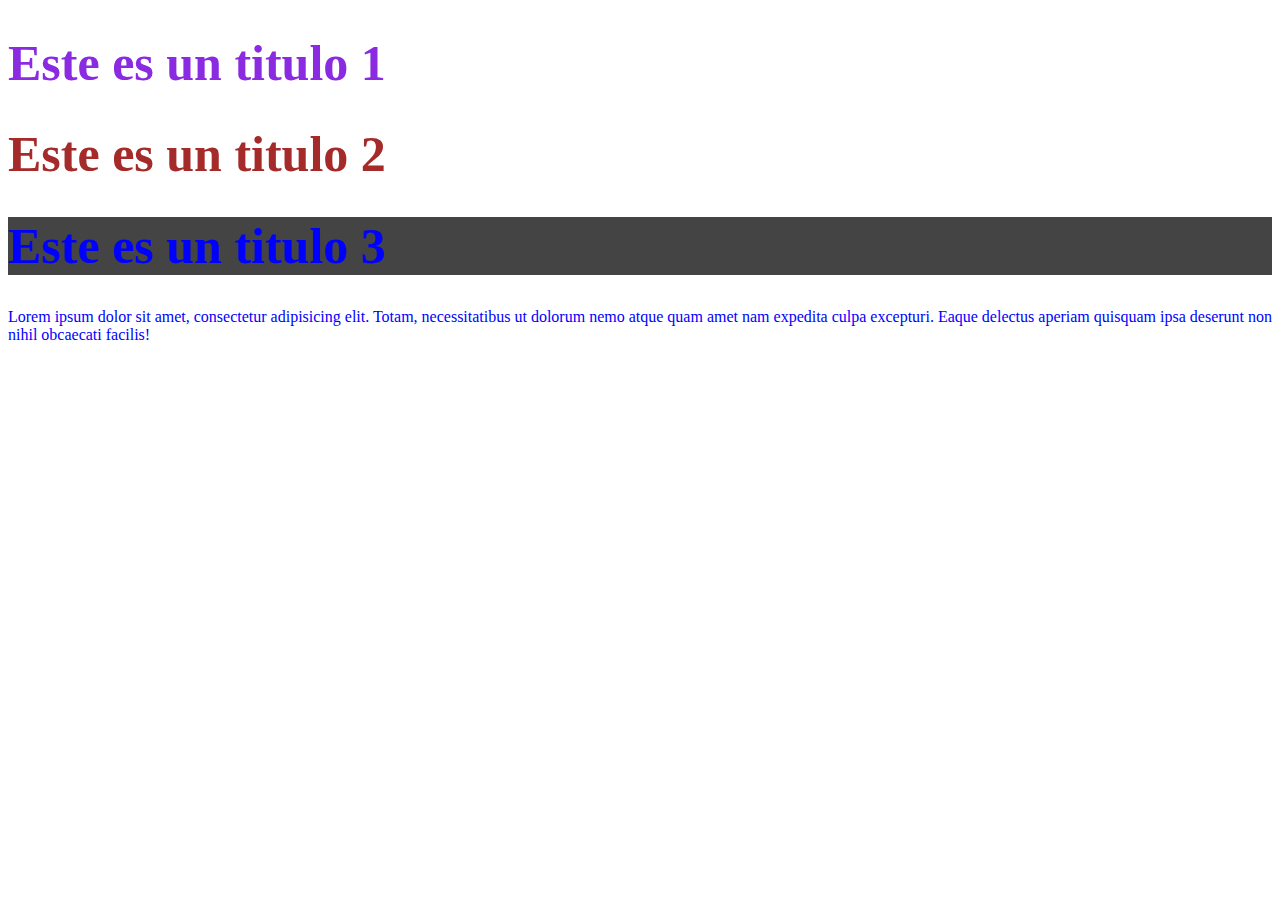
<file: MIS PROYECTOS DEVELOPER/CSS BASICO/index.html>
<!DOCTYPE html>
<html lang="en">
<head>
    <meta charset="UTF-8">
    <meta http-equiv="X-UA-Compatible" content="IE=edge">
    <meta name="viewport" content="width=device-width, initial-scale=1.0">
    <title>Document</title>
    <!-- ESTA ES UNA FORMA DE MANEJAR NUESTRO CSS PERO NO ES LO RECOMENDADO, LO IDEAL ES HACER UN FORMATO ESTILOS.CSS Y DESDE ALLÍ MANEJARLO
        <style>
         h1{ 
            color: blueviolet;
            font-size: 50px;
        }
    </style> -->


    <!-- ESTA ES LA OPCIÓN CORRECTA -->
    <link rel="stylesheet" href="estilos.css">

</head>
<body>
    
    <!-- ESTA ES OTRA FORMA DE MANEJAR NUESTRO CSS PERO NO ES LO RECOMENDADO, LO IDEAL ES HACER UN FORMATO ESTILOS.CSS Y DESDE ALLÍ MANEJARLO
         <h1 style="color:blueviolet; font-size: 150px;">Este es un encabezado H1</h1> -->

         <!-- EJEMPLO CON LA ETIQUETA -->
         <h1>Este es un titulo 1</h1>

         <!-- EJEMPLO CON UN ID -->
         <h1 id="unico">Este es un titulo 2</h1>

         <!-- EJEMPLO CON UNA CLASE -->
         <h1 class="azul fondo">Este es un titulo 3</h1>

         <!-- EJEMPLO CON UNA CLASE -->
         <p class="azul">Lorem ipsum dolor sit amet, consectetur adipisicing elit. Totam, necessitatibus ut dolorum nemo atque quam amet nam expedita culpa excepturi. Eaque delectus aperiam quisquam ipsa deserunt non nihil obcaecati facilis!</p>

</body>
</html>
</file>
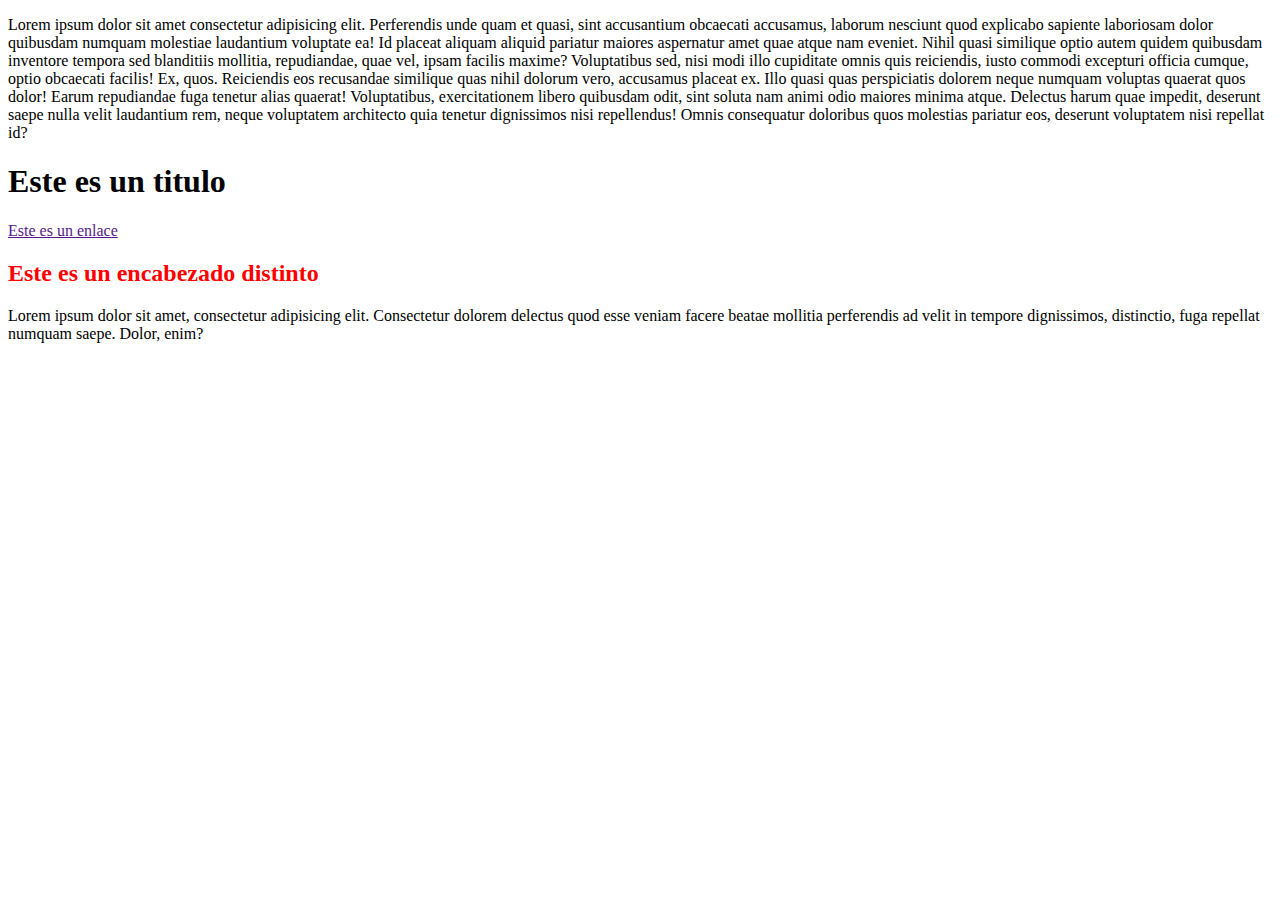
<file: MIS PROYECTOS DEVELOPER/INICIO HTML/index.html>
<!DOCTYPE html>
<html lang="en">
<head>
    <meta charset="UTF-8">
    <meta http-equiv="X-UA-Compatible" content="IE=edge">
    <meta name="viewport" content="width=, initial-scale=1.0">
    <title>One</title>
    <link rel="stylesheet" href="assets/css/estilo.css">
</head>
<body>

    <p>Lorem ipsum dolor sit amet consectetur adipisicing elit. Perferendis unde quam et quasi, sint accusantium obcaecati accusamus, laborum nesciunt quod explicabo sapiente laboriosam dolor quibusdam numquam molestiae laudantium voluptate ea!
    Id placeat aliquam aliquid pariatur maiores aspernatur amet quae atque nam eveniet. Nihil quasi similique optio autem quidem quibusdam inventore tempora sed blanditiis mollitia, repudiandae, quae vel, ipsam facilis maxime?
    Voluptatibus sed, nisi modi illo cupiditate omnis quis reiciendis, iusto commodi excepturi officia cumque, optio obcaecati facilis! Ex, quos. Reiciendis eos recusandae similique quas nihil dolorum vero, accusamus placeat ex.
    Illo quasi quas perspiciatis dolorem neque numquam voluptas quaerat quos dolor! Earum repudiandae fuga tenetur alias quaerat! Voluptatibus, exercitationem libero quibusdam odit, sint soluta nam animi odio maiores minima atque.
    Delectus harum quae impedit, deserunt saepe nulla velit laudantium rem, neque voluptatem architecto quia tenetur dignissimos nisi repellendus! Omnis consequatur doloribus quos molestias pariatur eos, deserunt voluptatem nisi repellat id?</p>
    <h1>Este es un titulo</h1>
    <a href="">Este es un enlace</a>
    <div>
        <h2>Este es un encabezado distinto</h2>
        <p>Lorem ipsum dolor sit amet, consectetur adipisicing elit. Consectetur dolorem delectus quod esse veniam facere beatae mollitia perferendis ad velit in tempore dignissimos, distinctio, fuga repellat numquam saepe. Dolor, enim?</p>
    </div>

    

</body>
</html>
</file>
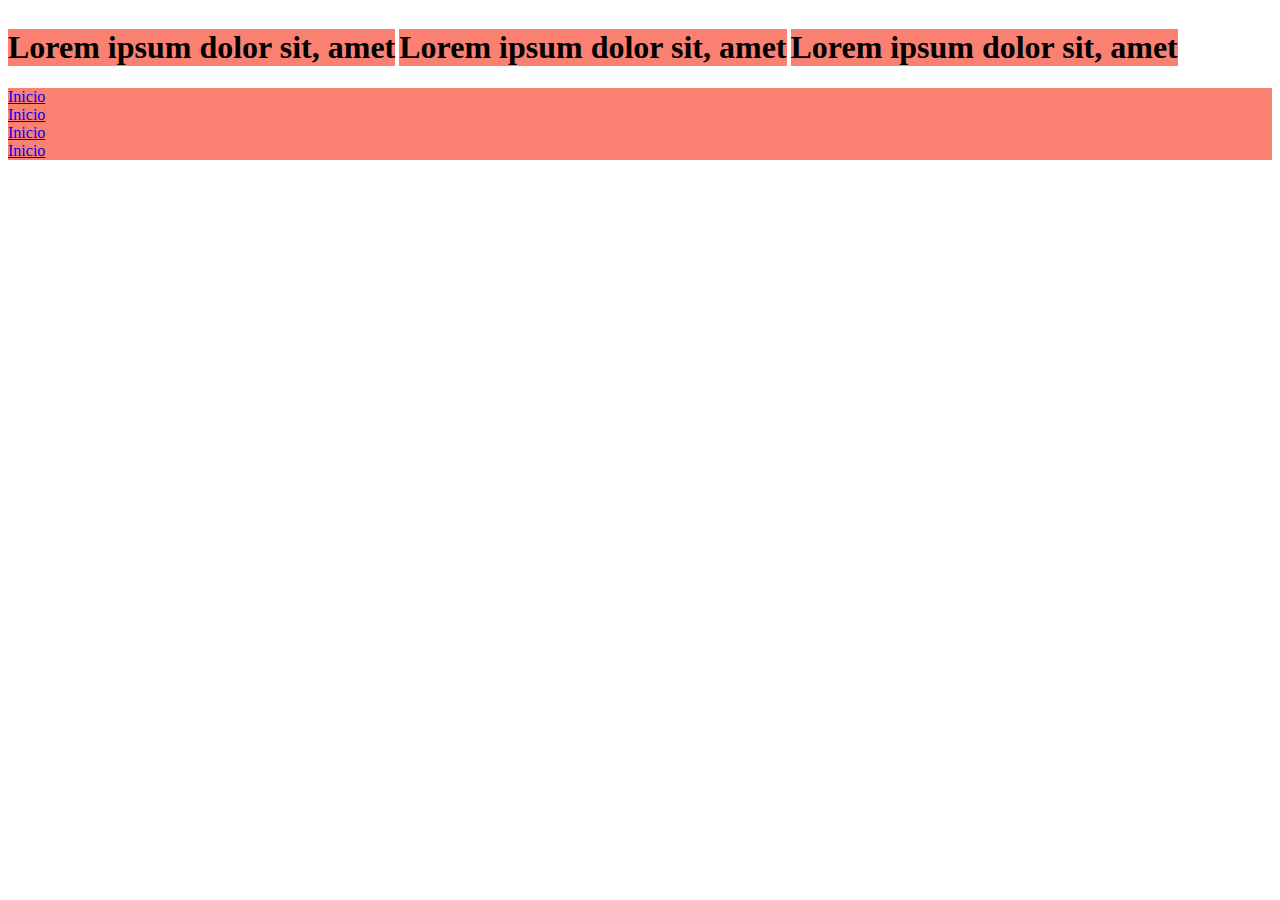
<file: MIS PROYECTOS DEVELOPER/CSS BASICO/bloques.html>
<!DOCTYPE html>
<html lang="en">
<head>
    <meta charset="UTF-8">
    <meta http-equiv="X-UA-Compatible" content="IE=edge">
    <meta name="viewport" content="width=, initial-scale=1.0">
    <title>Document</title>
    <link rel="stylesheet" href="bloques.css">
</head>
<body>

    <h1>Lorem ipsum dolor sit, amet </h1>
    <h1>Lorem ipsum dolor sit, amet </h1>
    <h1>Lorem ipsum dolor sit, amet </h1>   
    
    <div>
        <a href="#" class="">Inicio</a>
        <a href="#" class="">Inicio</a>
        <a href="#" class="">Inicio</a>
        <a href="#" class="">Inicio</a>
    </div>

</body>
</html>
</file>
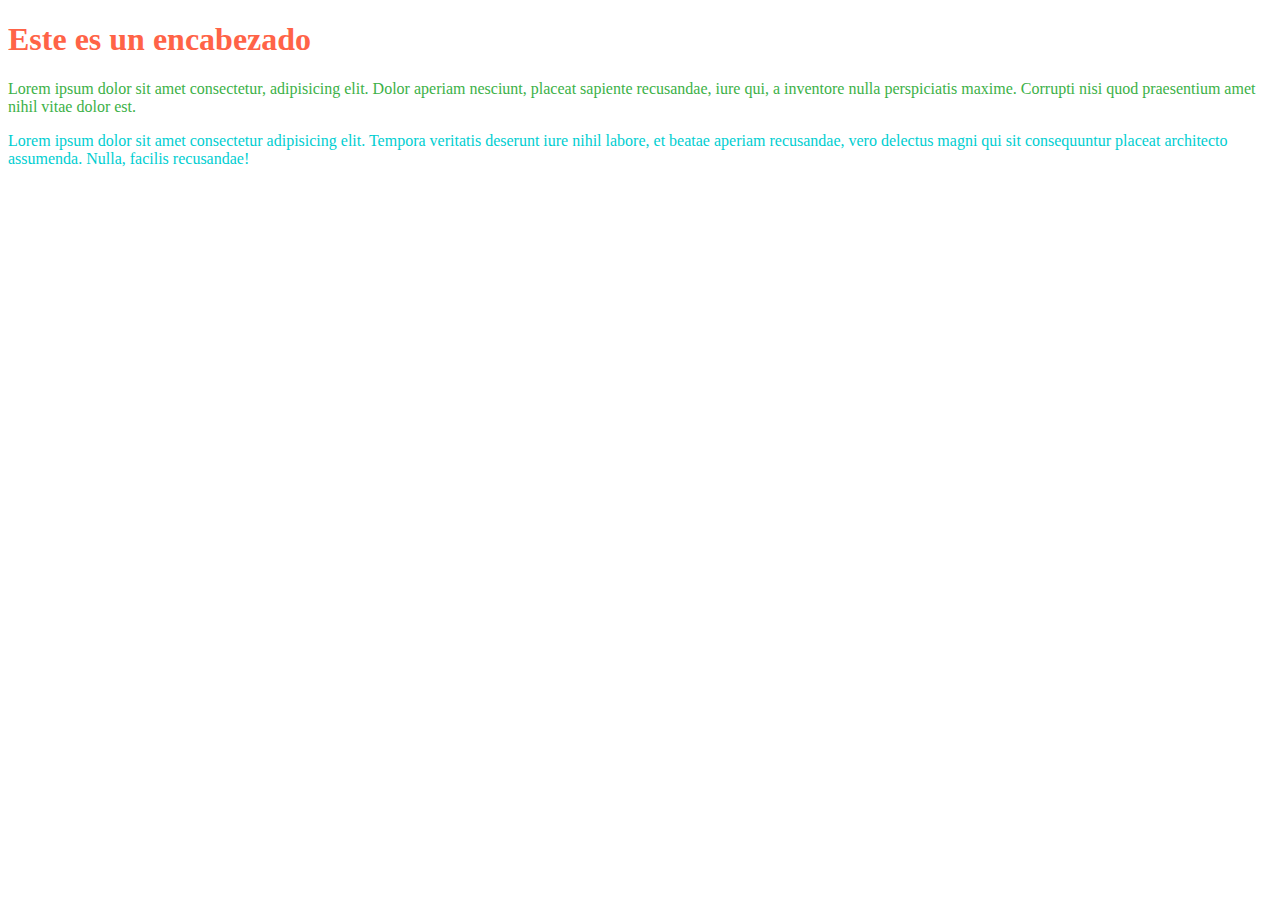
<file: MIS PROYECTOS DEVELOPER/CSS BASICO/colores.html>
<!DOCTYPE html>
<html lang="en">
<head>
    <meta charset="UTF-8">
    <meta http-equiv="X-UA-Compatible" content="IE=edge">
    <meta name="viewport" content="width=device-width, initial-scale=1.0">
    <title>Document</title>
    <link rel="stylesheet" href="colores.css">
</head>
<body>

    <h1 class="color">Este es un encabezado</h1>

    <p class="verde">Lorem ipsum dolor sit amet consectetur, adipisicing elit. Dolor aperiam nesciunt, placeat sapiente recusandae, iure qui, a inventore nulla perspiciatis maxime. Corrupti nisi quod praesentium amet nihil vitae dolor est.</p>

    <p class="celeste">Lorem ipsum dolor sit amet consectetur adipisicing elit. Tempora veritatis deserunt iure nihil labore, et beatae aperiam recusandae, vero delectus magni qui sit consequuntur placeat architecto assumenda. Nulla, facilis recusandae!</p>


</body>
</html>
</file>
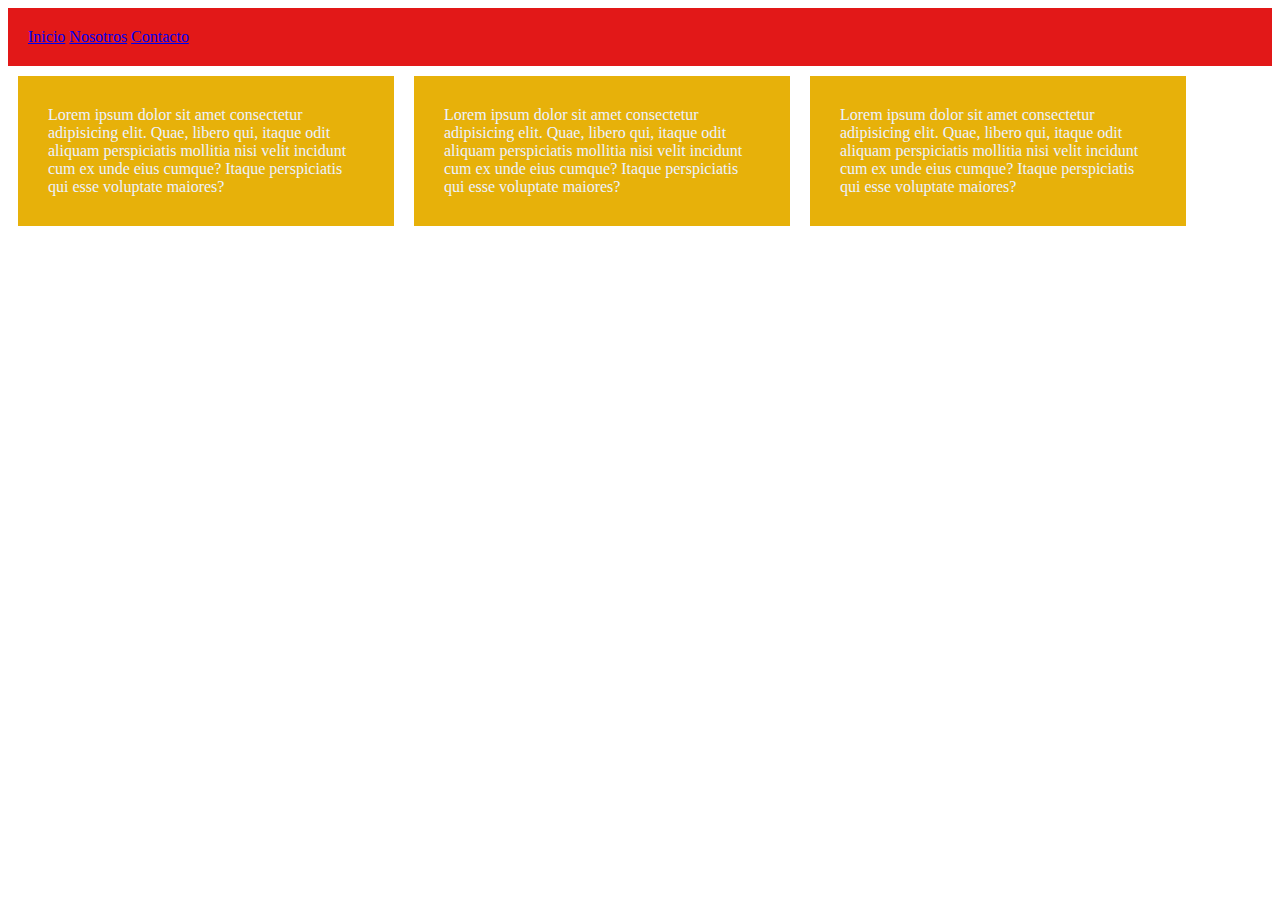
<file: MIS PROYECTOS DEVELOPER/CSS BASICO/columnas.html>
<!DOCTYPE html>
<html lang="en">
<head>
    <meta charset="UTF-8">
    <meta http-equiv="X-UA-Compatible" content="IE=edge">
    <meta name="viewport" content="width=device-width, initial-scale=1.0">
    <title>Document</title>
    <link rel="stylesheet" href="columnas.css">
</head>
<body>

    <nav>
        <a href="#">Inicio</a>
        <a href="#">Nosotros</a>
        <a href="#">Contacto</a>
    </nav>

    <section class="padre">
        <p class="columna">Lorem ipsum dolor sit amet consectetur adipisicing elit. Quae, libero qui, itaque odit aliquam perspiciatis mollitia nisi velit incidunt cum ex unde eius cumque? Itaque perspiciatis qui esse voluptate maiores?</p>
        <p class="columna">Lorem ipsum dolor sit amet consectetur adipisicing elit. Quae, libero qui, itaque odit aliquam perspiciatis mollitia nisi velit incidunt cum ex unde eius cumque? Itaque perspiciatis qui esse voluptate maiores?</p>
        <p class="columna">Lorem ipsum dolor sit amet consectetur adipisicing elit. Quae, libero qui, itaque odit aliquam perspiciatis mollitia nisi velit incidunt cum ex unde eius cumque? Itaque perspiciatis qui esse voluptate maiores?</p>
    </section>
    
</body>
</html>
</file>
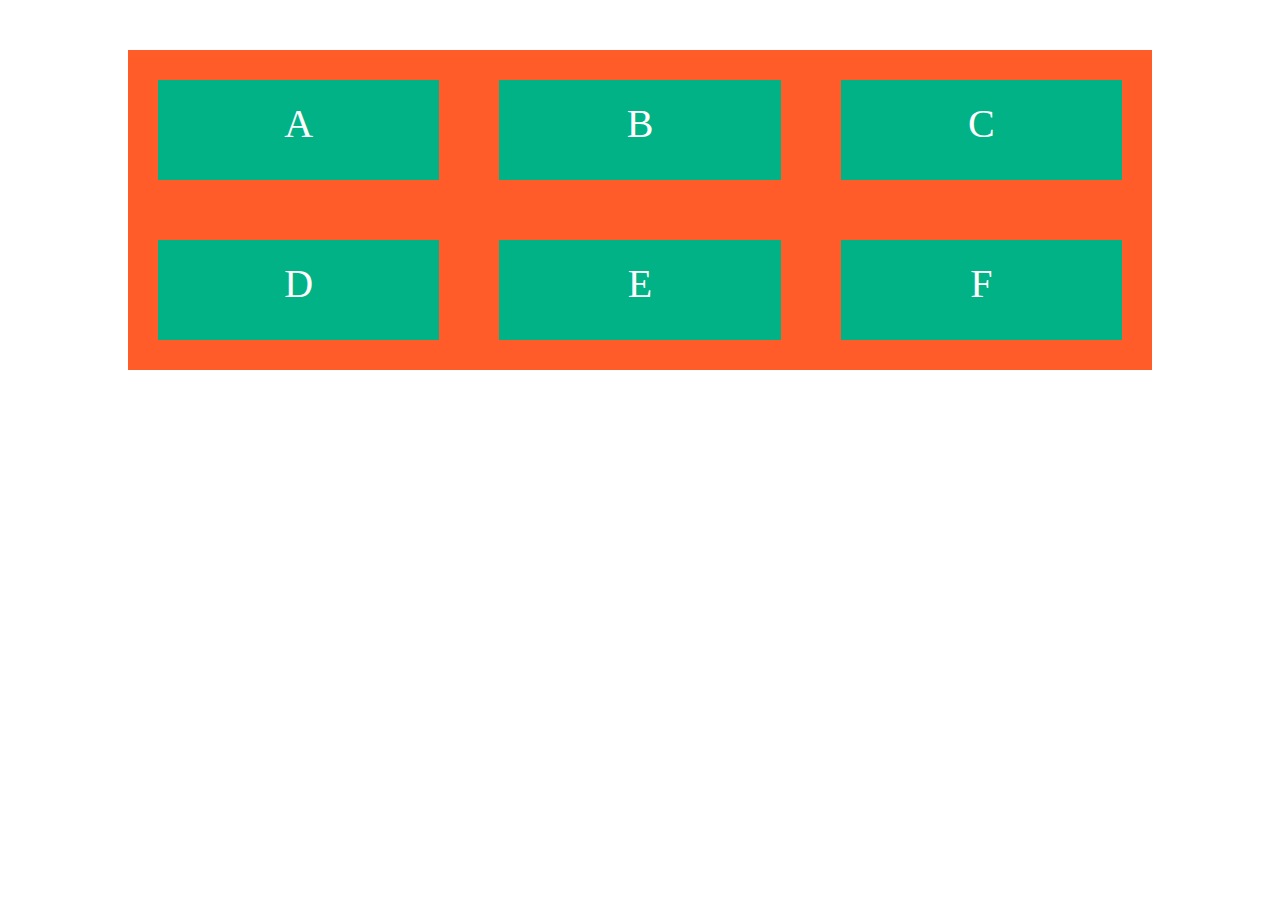
<file: MIS PROYECTOS DEVELOPER/CSS BASICO/flexbox1.html>
<!DOCTYPE html>
<html lang="en">
<head>
    <meta charset="UTF-8">
    <meta http-equiv="X-UA-Compatible" content="IE=edge">
    <meta name="viewport" content="width=device-width, initial-scale=1.0">
    <title>Document</title>
    <link rel="stylesheet" href="flexbox1.css">
</head>
<body>
    <div class="contenedor">
        <div class="hijo">A</div>
        <div class="hijo">B</div>
        <div class="hijo">C</div>
        <div class="hijo">D</div>
        <div class="hijo">E</div>
        <div class="hijo">F</div>
    </div>
</body>
</html>
</file>
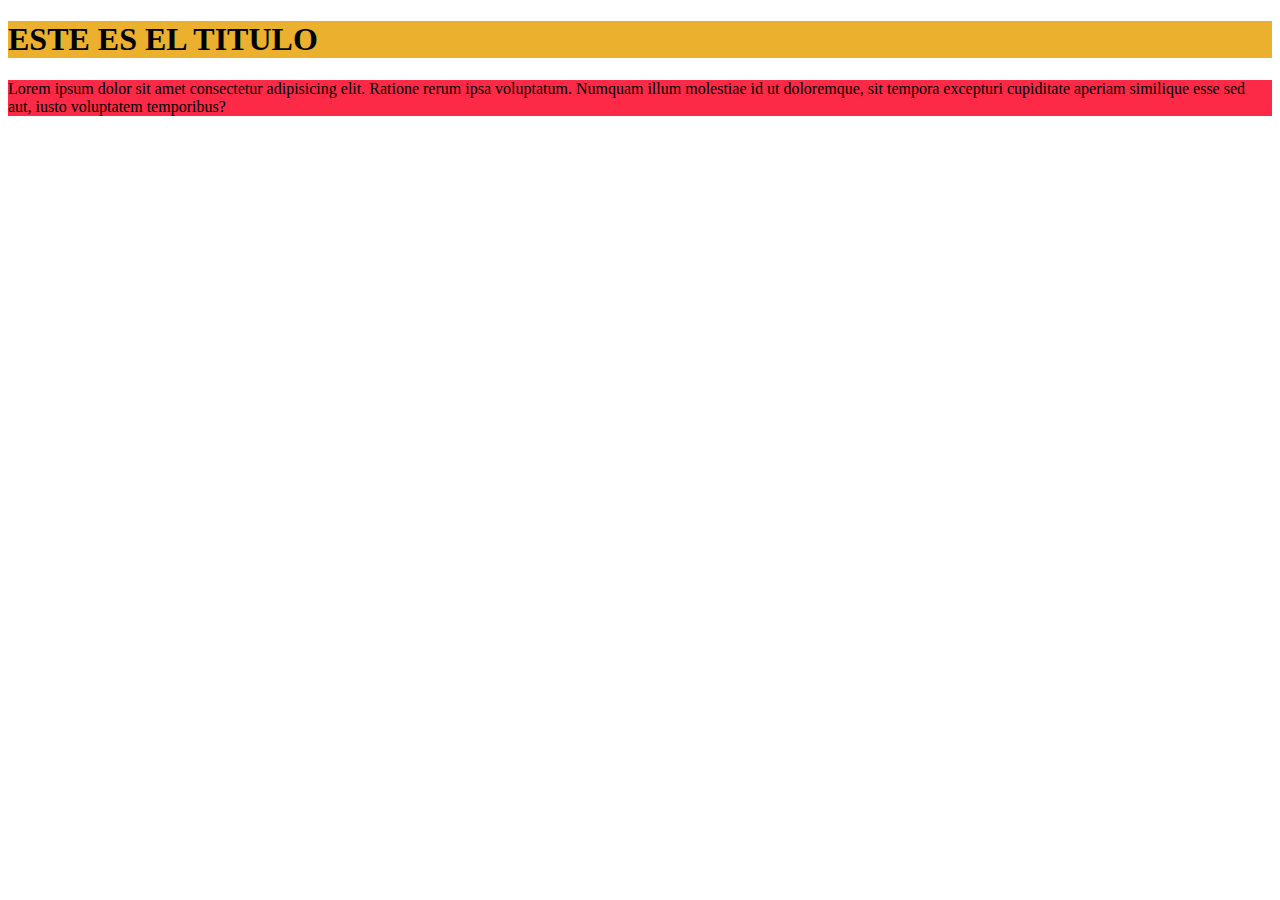
<file: MIS PROYECTOS DEVELOPER/CSS BASICO/margenes-padding.html>
<!DOCTYPE html>
<html lang="en">
<head>
    <meta charset="UTF-8">
    <meta http-equiv="X-UA-Compatible" content="IE=edge">
    <meta name="viewport" content="width=device-width, initial-scale=1.0">
    <title>Document</title>
    <link rel="stylesheet" href="margenes-padding.css">
</head>
<body>
    
    <h1>ESTE ES EL TITULO</h1>

    <p>Lorem ipsum dolor sit amet consectetur adipisicing elit. Ratione rerum ipsa voluptatum. Numquam illum molestiae id ut doloremque, sit tempora excepturi cupiditate aperiam similique esse sed aut, iusto voluptatem temporibus?</p>

</body>
</html>
</file>
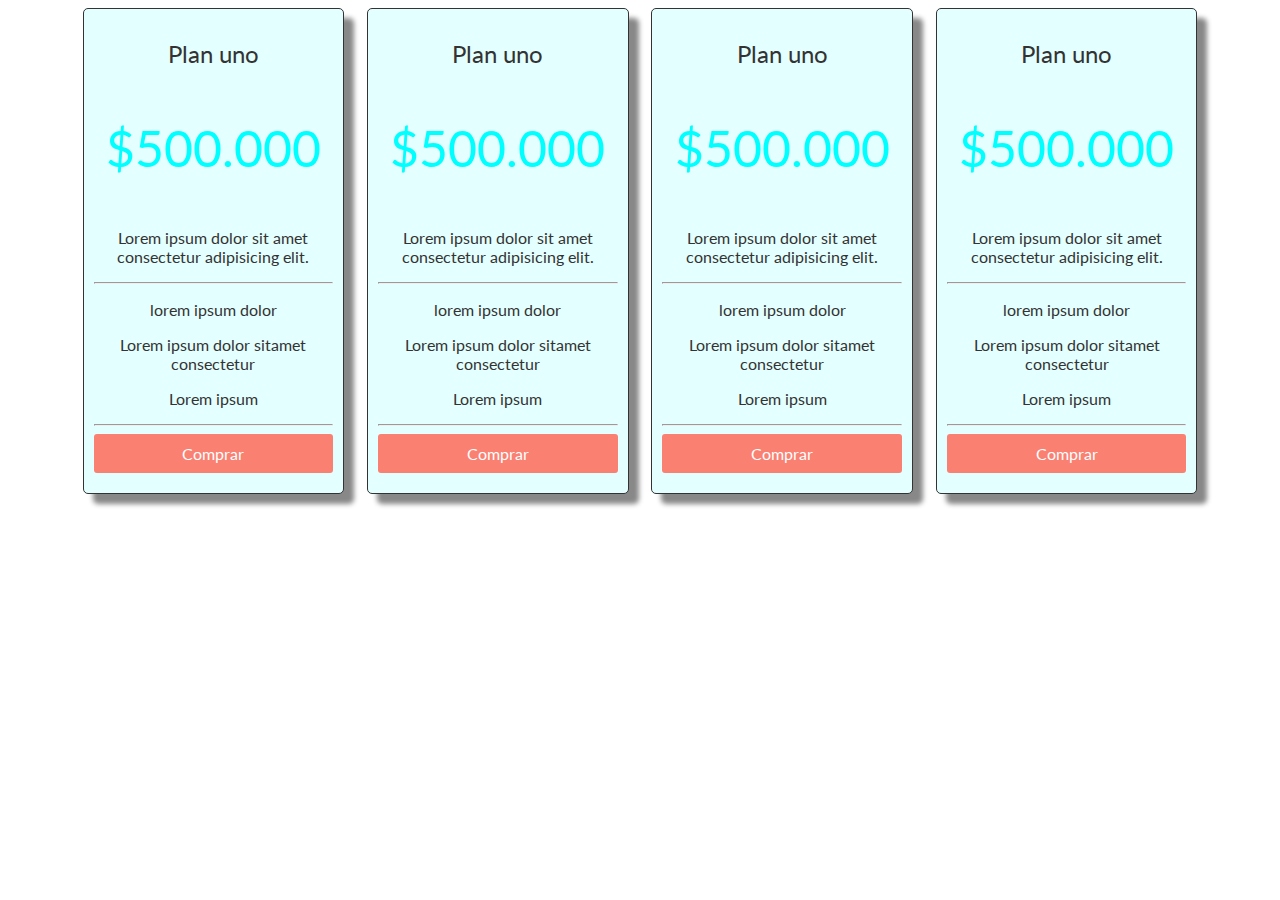
<file: MIS PROYECTOS DEVELOPER/CSS BASICO/tabla-precios.html>
<!DOCTYPE html>
<html lang="en">
<head>
    <meta charset="UTF-8">
    <meta http-equiv="X-UA-Compatible" content="IE=edge">
    <meta name="viewport" content="width=device-width, initial-scale=1.0">
    <title>Document</title>
    <link href="https://fonts.googleapis.com/css2?family=Lato:wght@700&family=Poltawski+Nowy:ital,wght@0,400;0,700;1,500&family=Tilt+Warp&display=swap" rel="stylesheet">
    <link rel="stylesheet" href="tabla-precios.css">
</head>
<body>

    <section class="container flex text-center">
        <div class="columna">
            <h2>Plan uno</h2>
            <p class="precio">$500.000</p>
            <p>Lorem ipsum dolor sit  amet consectetur adipisicing elit.</p>
            <hr>
            <p>lorem ipsum dolor</p>
            <p>Lorem ipsum dolor sitamet consectetur</p>
            <p>Lorem ipsum</p>
            <hr>
            <a href="#" class="btn-precio">Comprar</a>
        </div>
        <div class="columna">
            <h2>Plan uno</h2>
            <p class="precio">$500.000</p>
            <p>Lorem ipsum dolor sit  amet consectetur adipisicing elit.</p>
            <hr>
            <p>lorem ipsum dolor</p>
            <p>Lorem ipsum dolor sitamet consectetur</p>
            <p>Lorem ipsum</p>
            <hr>
            <a href="#" class="btn-precio">Comprar</a>
        </div>
        <div class="columna">
            <h2>Plan uno</h2>
            <p class="precio">$500.000</p>
            <p>Lorem ipsum dolor sit  amet consectetur adipisicing elit.</p>
            <hr>
            <p>lorem ipsum dolor</p>
            <p>Lorem ipsum dolor sitamet consectetur</p>
            <p>Lorem ipsum</p>
            <hr>
            <a href="#" class="btn-precio">Comprar</a>
        </div>
        <div class="columna">
            <h2>Plan uno</h2>
            <p class="precio">$500.000</p>
            <p>Lorem ipsum dolor sit  amet consectetur adipisicing elit.</p>
            <hr>
            <p>lorem ipsum dolor</p>
            <p>Lorem ipsum dolor sitamet consectetur</p>
            <p>Lorem ipsum</p>
            <hr>
            <a href="#" class="btn-precio">Comprar</a>
        </div>
    </section>
    
</body>
</html>
</file>
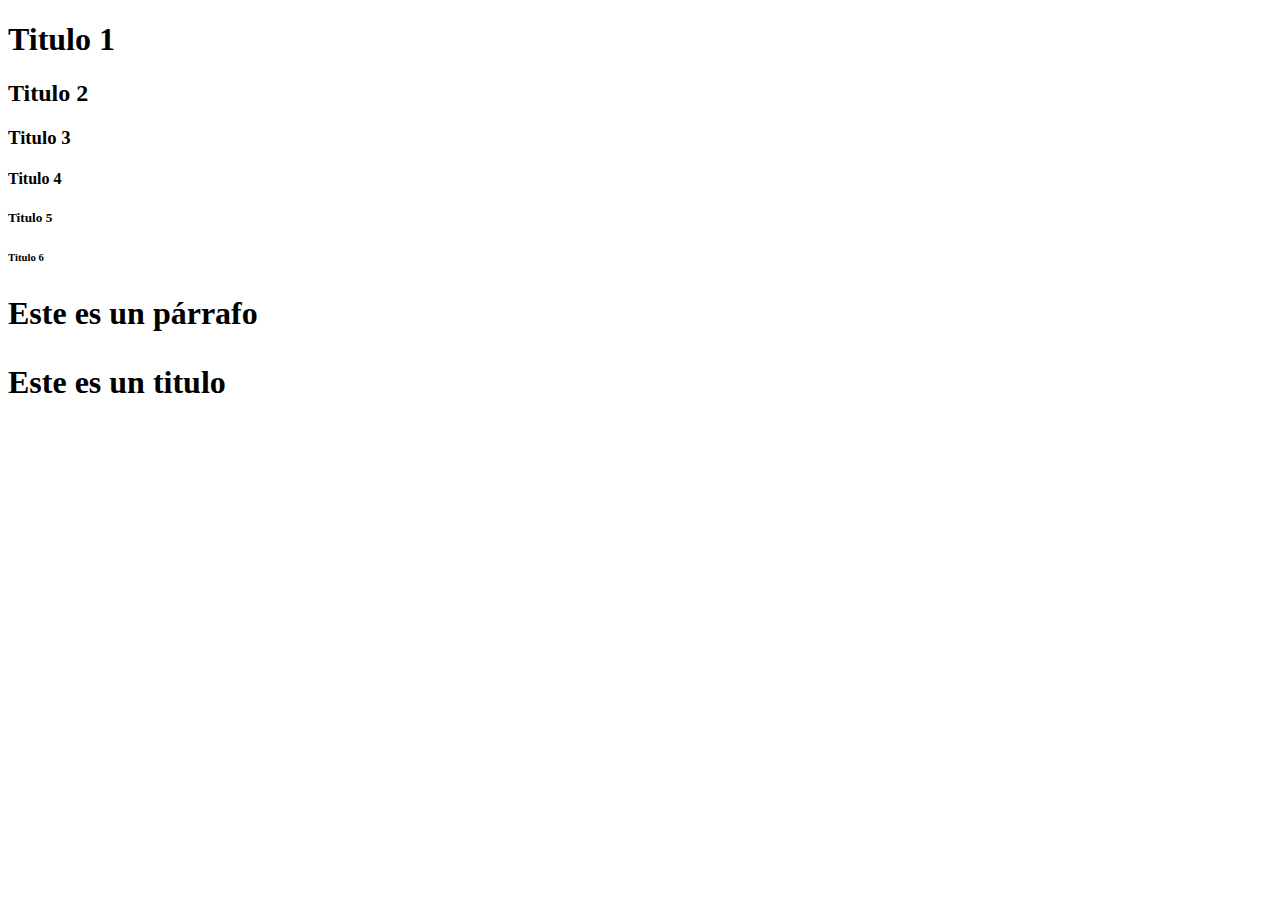
<file: MIS PROYECTOS DEVELOPER/HTML BASICO/1-1-Encabezados.html>
<!DOCTYPE html>
<html lang="en">
<head>
    <meta charset="UTF-8">
    <meta http-equiv="X-UA-Compatible" content="IE=edge">
    <meta name="viewport" content="width=device-width, initial-scale=1.0">
    <title>Document</title>
</head>
<body>
    
    <h1>Titulo 1</h1>
    <h2>Titulo 2</h2>
    <h3>Titulo 3</h3>
    <h4>Titulo 4</h4>
    <h5>Titulo 5</h5>
    <h6>Titulo 6</h6>

    <h1><p>Este es un párrafo</p>Este es un titulo</h1>

</body>
</html>
</file>
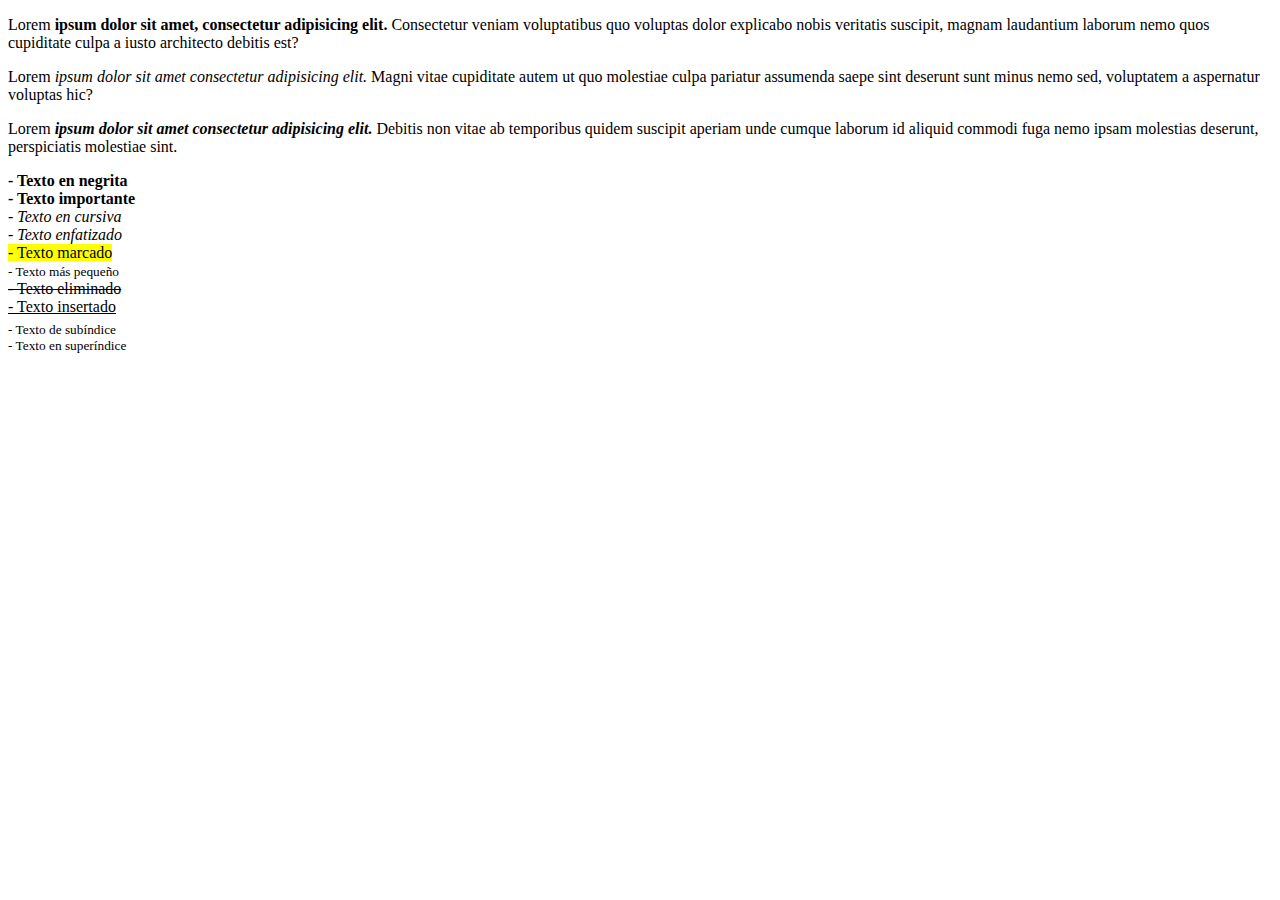
<file: MIS PROYECTOS DEVELOPER/HTML BASICO/1-2-Parrafos.html>
<!DOCTYPE html>
<html lang="en">
<head>
    <meta charset="UTF-8">
    <meta http-equiv="X-UA-Compatible" content="IE=edge">
    <meta name="viewport" content="width=device-width, initial-scale=1.0">
    <title>Document</title>
</head>
<body>
    
    <p>Lorem <b> ipsum dolor sit amet, consectetur adipisicing elit.</b> Consectetur veniam voluptatibus quo voluptas dolor explicabo nobis veritatis suscipit, magnam laudantium laborum nemo quos cupiditate culpa a iusto architecto debitis est?</p>

    <p>Lorem <i> ipsum dolor sit amet consectetur adipisicing elit.</i> Magni vitae cupiditate autem ut quo molestiae culpa pariatur assumenda saepe sint deserunt sunt minus nemo sed, voluptatem a aspernatur voluptas hic?</p>

<!--Es esencial poder organizar nuestro codigo como lo podemos ver en la parte de abajo o si ya tenemos una buena fluidez se puede de la forma que esta arriba-->

    <p>Lorem 
        <b>
            <i>
                ipsum dolor sit amet consectetur adipisicing elit.
            </i>
        </b> 
        Debitis non vitae ab temporibus quidem suscipit aperiam unde cumque laborum id aliquid commodi fuga nemo ipsam molestias deserunt, perspiciatis molestiae sint.
    </p>

<!--FORMATOS DE TEXTO-->

        <b>- Texto en negrita</b>
        <br>
        <strong>- Texto importante</strong>
        <br>
        <i>- Texto en cursiva</i>
        <br>
        <em>- Texto enfatizado</em>
        <br>
        <mark>- Texto marcado</mark>
        <br>
        <small>- Texto más pequeño</small>
        <br>
        <del>- Texto eliminado</del>
        <br>
        <ins>- Texto insertado</ins>
        <br>
        <sub>- Texto de subíndice</sub>
        <br>
        <sup>- Texto en superíndice</sup>
        

</body>
</html>
</file>
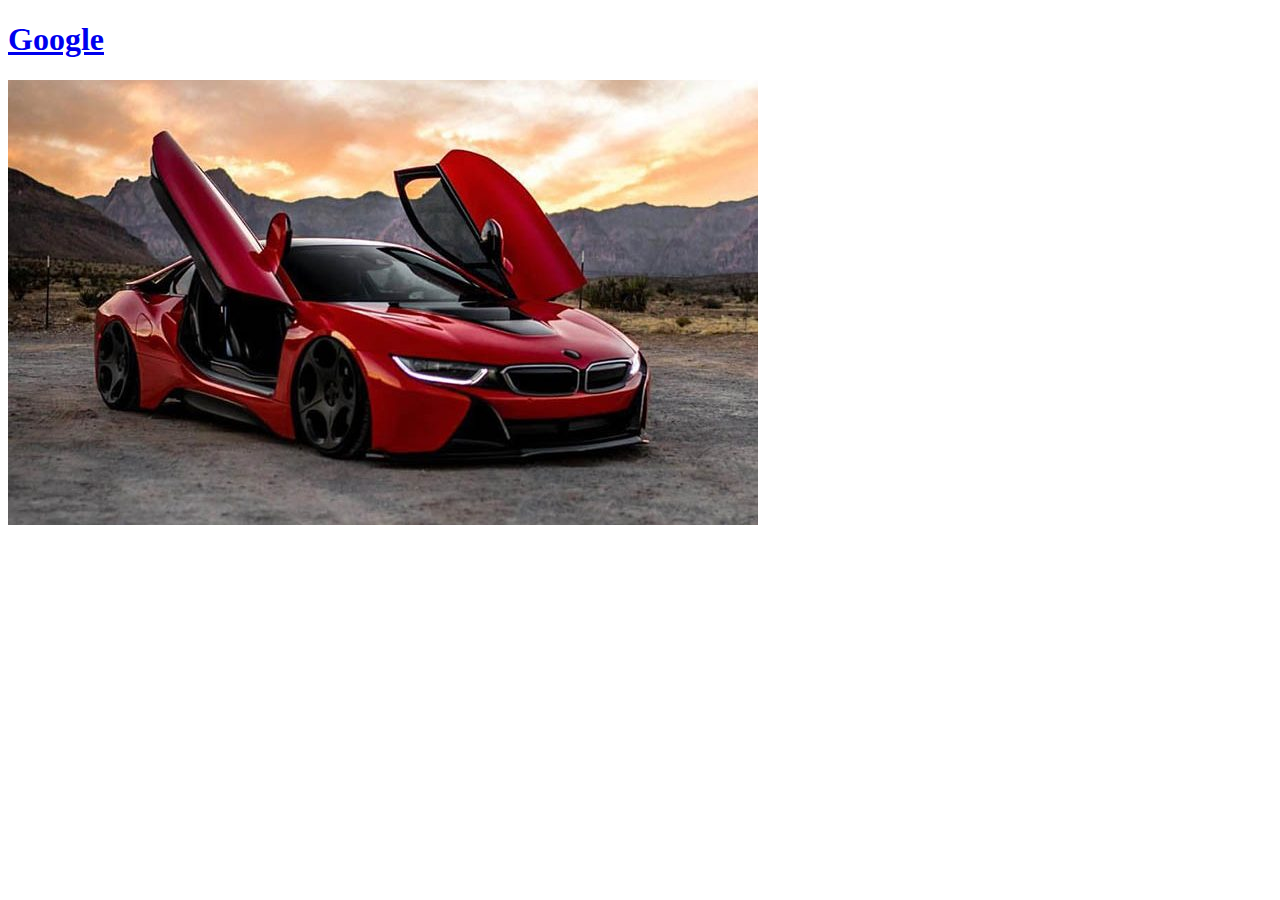
<file: MIS PROYECTOS DEVELOPER/HTML BASICO/1-3-Atributos.html>
<!DOCTYPE html>
<html lang="en">
<head>
    <meta charset="UTF-8">
    <meta http-equiv="X-UA-Compatible" content="IE=edge">
    <meta name="viewport" content="width=device-width, initial-scale=1.0">
    <title>Document</title>
</head>
<body>
    
    <h1>
        <a href="https://www.google.com/">Google</a>
    </h1>

    <img src="assets/img/CARRO_DEPORTIVO.jpg" alt="Nos ayuda a mirar si la imagen esta disponible">

</body>
</html>
</file>
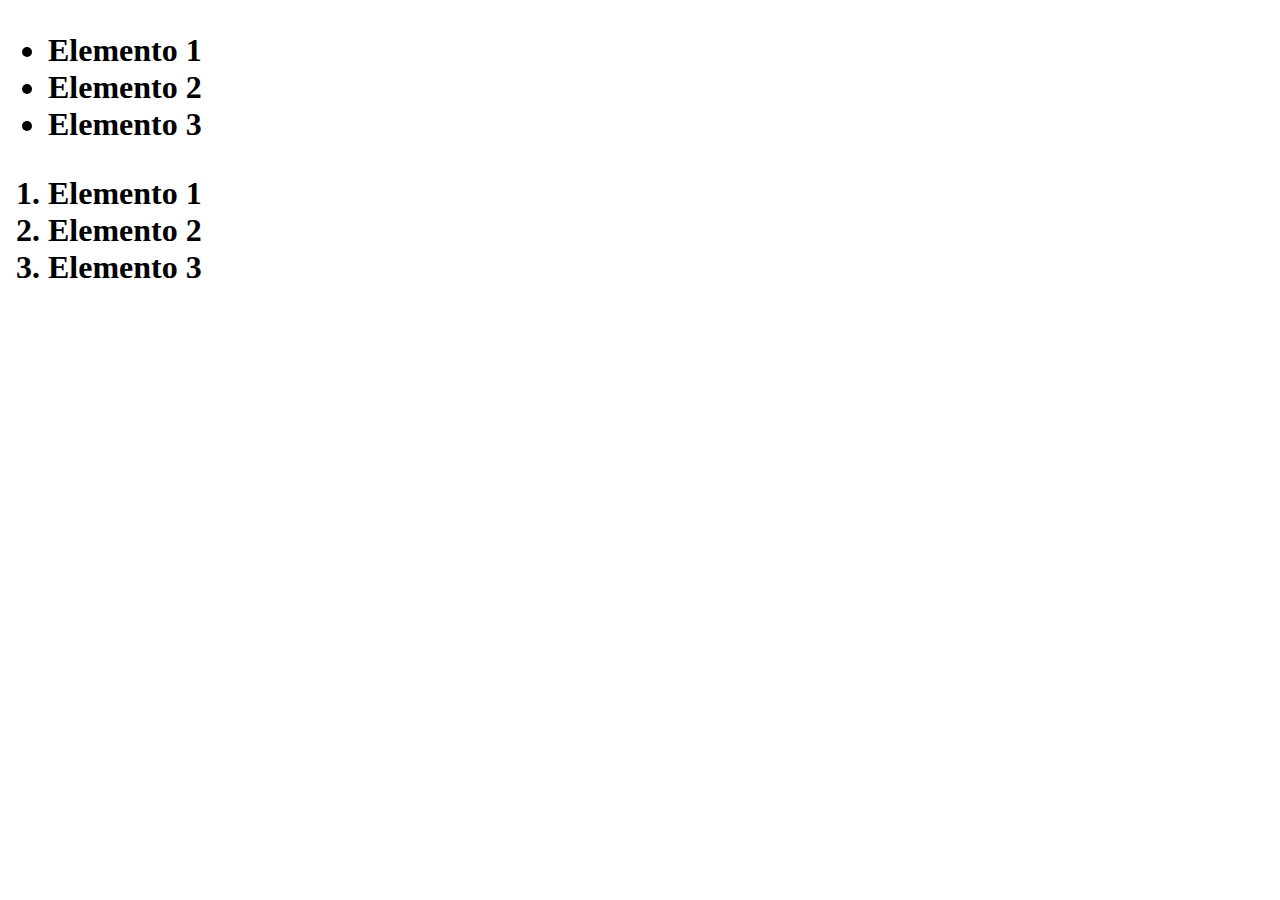
<file: MIS PROYECTOS DEVELOPER/HTML BASICO/1-4-Listas.html>
<!DOCTYPE html>
<html lang="en">
<head>
    <meta charset="UTF-8">
    <meta http-equiv="X-UA-Compatible" content="IE=edge">
    <meta name="viewport" content="width=device-width, initial-scale=1.0">
    <title>Document</title>
</head>
<body>
    <h1>
        <!--ESTA ES UNA LISTA DESORDENADA-->
        <ul>
            <li>Elemento 1</li>
            <li>Elemento 2</li>
            <li>Elemento 3</li>
        </ul>

        <!--ESTA ES UNA LISTA ORDENADA-->
        <ol>

            <li>Elemento 1</li>
            <li>Elemento 2</li>
            <li>Elemento 3</li>
        </ol>

    </h1>
</body>
</html>
</file>
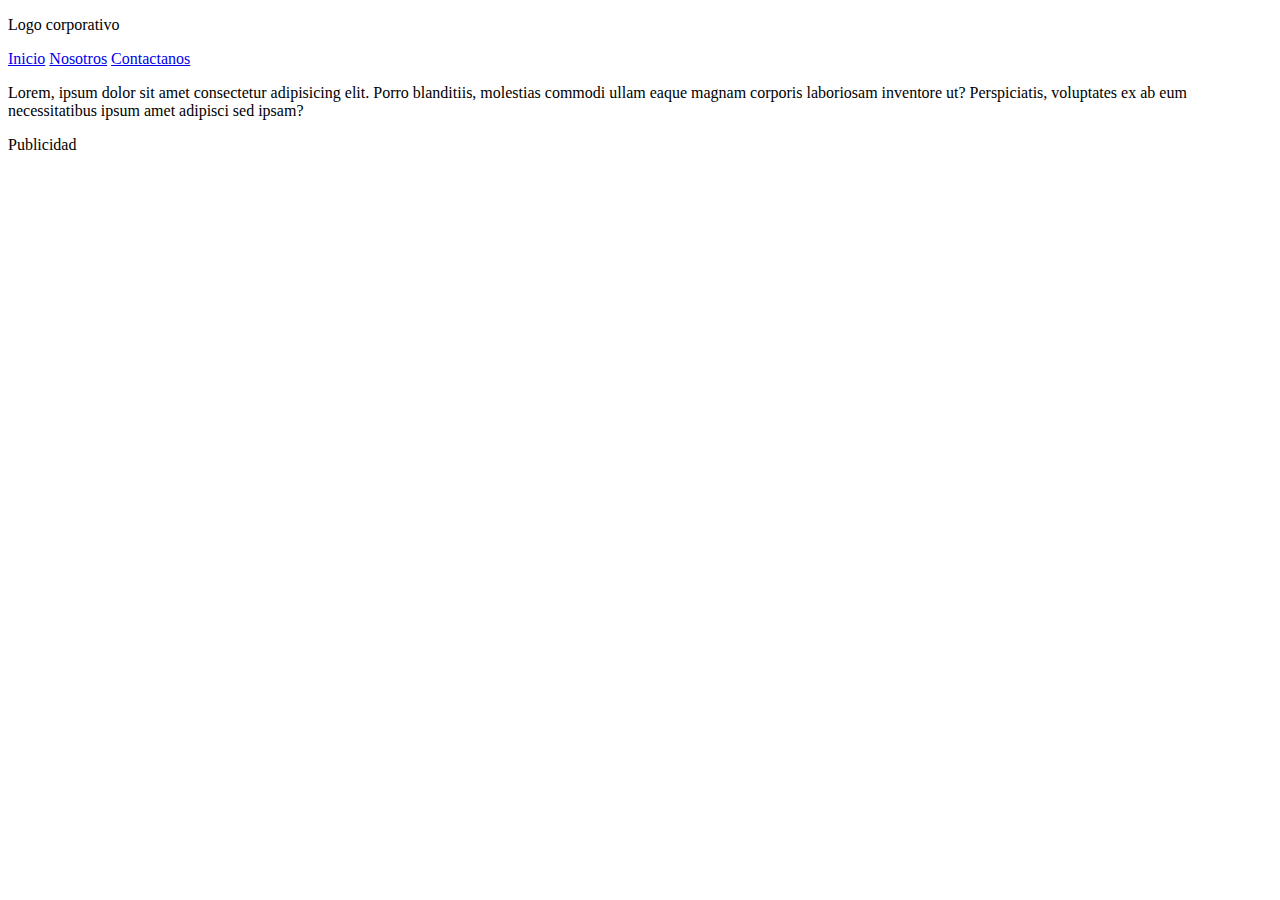
<file: MIS PROYECTOS DEVELOPER/HTML BASICO/1-5-Semantica.html>
<!DOCTYPE html>
<html lang="en">
<head>
    <meta charset="UTF-8">
    <meta http-equiv="X-UA-Compatible" content="IE=edge">
    <meta name="viewport" content="width=device-width, initial-scale=1.0">
    <title>Document</title>
</head>
<body>
    
    <header>
        <p>Logo corporativo</p>
    </header>

    <nav>
        <a href="#">Inicio</a>
        <a href="#">Nosotros</a>
        <a href="#">Contactanos</a>
    </nav>

    <section>
        <p>Lorem, ipsum dolor sit amet consectetur adipisicing elit. Porro blanditiis, molestias commodi ullam eaque magnam corporis laboriosam inventore ut? Perspiciatis, voluptates ex ab eum necessitatibus ipsum amet adipisci sed ipsam?</p>
    </section>

    <aside>
        <p>Publicidad</p>
    </aside>

</body>
</html>
</file>
<file: MIS PROYECTOS DEVELOPER/CSS BASICO/estilos.css>
/* UTILIZANDO DIRECTAMENTE LA ETIQUETA */
h1{
    color: blueviolet;
    font-size: 50px;
}

/* UTILIZANDO UN "id=" IDENTIFICADOR */
#unico{
    color: brown;
    font-size: 50px;
}

/* UTILIZANDO UN "class=" CLASE */
.azul{
    color: blue;
}

.fondo{
    background: #444;
}
</file>
<file: MIS PROYECTOS DEVELOPER/INICIO HTML/assets/css/estilo.css>
h2{
    color: red;
}
</file>
<file: MIS PROYECTOS DEVELOPER/CSS BASICO/bloques.css>
h1{
    background: salmon;
    display: inline-block; /*ELEMENTOS DE LINEA*/
}

a{
    background: salmon;
    display: block; /*ELEMENTOS DE BLOQUE*/
}
</file>
<file: MIS PROYECTOS DEVELOPER/CSS BASICO/colores.css>
.color{
    color: tomato;
}

.verde{
    color: rgb(60, 177, 71);
}

.celeste{
    color: #00ced1;
}
</file>
<file: MIS PROYECTOS DEVELOPER/CSS BASICO/columnas.css>
nav{
    background: #E21818;
    padding: 20px;
}

.columna{
    background: #E7B10A; /*COLOR DE FONDO DE NUESTRO TEXTO */
    color: #ECF2FF; /*COLOR DE LETRA */
    padding: 30px; /*MARGEN INTERNO */
    width: 25%; /*ANCHO  */
    margin: 10px; /*MARGEN PARA CADA PÁRRAFO*/
}

.padre{
    display: flex; /*NOS PERMITE HACER ELEMENTOS FLEXIBLES*/
}
</file>
<file: MIS PROYECTOS DEVELOPER/CSS BASICO/flexbox1.css>
*{
    margin: 0;
    padding: 0;
    -webkit-box-sizing: border-box;
    -moz-box-sizing: border-box;
    box-sizing: border-box;
}

.contenedor{
    width: 80%;
    /* height: 500px; */
    background: #ff5c29;
    margin: 50px auto;
    display: flex;
    flex-direction: row;
    flex-wrap: wrap;
    justify-content: space-around;
}

.hijo{
    background: #00b285;
    width: 200px;
    height: 100px;
    color: #fff;
    margin: 30px;
    padding: 20px;
    font-size: 40px;
    text-align: center;
    flex-grow: 1;
}
</file>
<file: MIS PROYECTOS DEVELOPER/CSS BASICO/margenes-padding.css>
h1{
    background: #EBB02D;
    /* 
    margin-top: 200px; MARGEN PARTE SUPERIOR
    margin-left: 100px; MARGEN LADO IZQUIERDO
    margin-bottom: 200px; MARGEN PARTE INFERIOR
    margin-right: 100px; MARGEN LADO DERECHO

    margin: 100px;  MARGEN GENERAL PARA TODOS LOS LADOS  

    margin: 200px 100px;  MARGEN 200px superior y inferior / MARGEN 100px izquierda y derecha
    margin: 100px 10px 20px 500px; /* MARGEN 100px superior / MARGEN 10px izq / MARGEN 20px inferior / MARGEN 500px derecho 
    */
}

p{
    background: #FC2947;

    /* 
    padding: 100px; MARGEN GENERAL PARA TODOS LOS LADOS  

    padding-top: 200px; MARGEN PARTE SUPERIOR
    padding-left: 100px; MARGEN LADO IZQUIERDO
    padding-bottom: 200px; MARGEN PARTE INFERIOR
    padding-right: 100px; MARGEN LADO DERECHO

    margin: 200px 100px; MARGEN 200px superior y inferior / MARGEN 100px izquierda y derecha
    margin: 100px 10px 20px 500px; MARGEN 100px superior / MARGEN 10px izq / MARGEN 20px inferior / MARGEN 500px derecho
    */   
}
</file>
<file: MIS PROYECTOS DEVELOPER/CSS BASICO/tabla-precios.css>
body{
    font-family: 'Lato', sans-serif;
}

h2{
    font-weight: 400;
}

.container{
    margin: 0 auto;
    width: 90%;
}

.flex{
    display: flex;
    flex-wrap: wrap; 
}

.text-center{
    text-align: center;
}

.columna{
    background: rgb(228, 288, 288);
    color: #333;
    border: 1px solid #333;
    margin: 0 auto;
    padding: 10px;
    border-radius: 5px;
    box-shadow: 10px 10px 5px #888; /*NOS SIRVE PARA DAR SOMBRA EN LA PARTE INFERIOR Y LADO DERECHO */
    /* box-shadow: -10px -10px rebeccapurple; NOS SIRVE PARA DAR SOMBRA EN LA PARTE SUPERIOR Y LADO IZQUIERDO */
    width: 23%;
    box-sizing: border-box;
}

.precio{
    font-size: 50px;
    color: aqua;

}

.btn-precio{
    background: salmon;
    display: block;
    padding: 10px;
    color: #fff;
    text-decoration: none;
    border-radius: 3px;
    margin-bottom: 10px;
}
.btn-precio:hover{
    background: rgb(250, 93, 75);
}

@media (max-width: 1070px){
    .columna{
        width: 45%;
        margin-bottom: 20px;
    }
}

@media (max-width: 600px){
    .columna{
        width: 100%;
        margin-bottom: 20px;
    }
}
</file>
